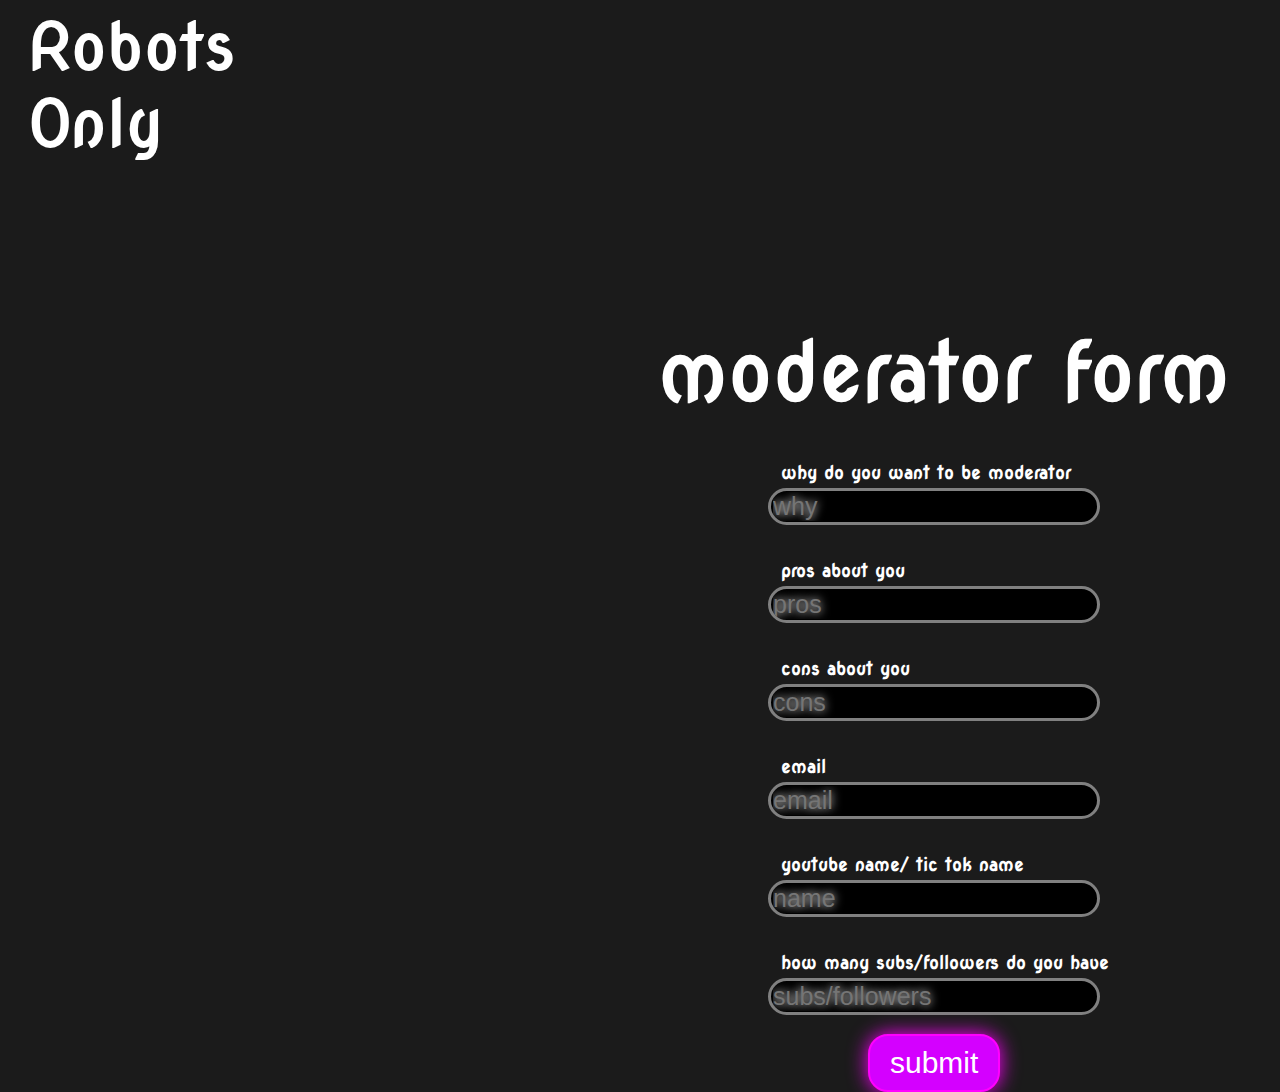
<file: FORM.html>
<!DOCTYPE html>
<html lang="en">
<head>
    <meta charset="UTF-8">
    <meta name="viewport" content="width=device-width, initial-scale=1.0">
    <title>form</title>
    <link rel="stylesheet" href="style.css">
    <link rel="preconnect" href="https://fonts.googleapis.com">
<link rel="preconnect" href="https://fonts.gstatic.com" crossorigin>
<link href="https://fonts.googleapis.com/css2?family=Nova+Oval&display=swap" rel="stylesheet">
<link rel="stylesheet" href="color.css">

</head>
<body>
    <header>
        <h1 class="title">Robots Only</h1>
    <a href="index.html"><button class="navbar">Home</button></a>
    <button class="navbar">modes</button>
    <a href="vids.html" class="navbar">vids</a>
    </header>
    <h1 class="yet">not yet</h1>
    <h1 class="moderator-form"> moderator form</h1>
    <div><form action="https://formsubmit.co/sethac@gmail.com" method="POST">
        <h1 class="h1">why do you want to be moderator</h1>
        <input type="text" name="why do you want to be moderator" placeholder="why" required>
        <h1 class="h1">pros about you</h1>
        <input type="text" name="pros about you" placeholder="pros" required>
        <h1 class="h1">cons about you</h1>
        <input type="text" name="cons about you" placeholder="cons" required>
        <h1 class="h1">email</h1>
        <input type="email" name="email" placeholder="email" required>
        <h1 class="h1">youtube name/ tic tok name</h1>
        <input type="text" name="youtube name/ tic tok name" placeholder="name" autocomplete="off" required>
        <h1 class="h1">how many subs/followers do you have</h1>
        <input type="text" name="how many subs/followers do you have" placeholder="subs/followers" required>
    </div></form>
    <button class="btn">submit</button>
</body>
</html>
</file>
<file: style.css>
body{
    font-family: 'Nova Oval', cursive;
    background-color: rgb(27, 27, 27);
    color: white;
    margin-bottom: 5;
}

header{
    background-color: rgb(27, 27, 27);
}

.navbar{
    font-family: 'Nova Oval', cursive;
    position:relative;
   left: 1550px;
   top: -90px;
   font-size: 2em;
    font-weight: 400;
   border-radius: 5px;
   border: 3px solid;
   border-color: white;
   background-color: rgb(27, 27, 27);
   color: white;
   cursor: pointer;
   transition: 0.7s;
   padding-left: 10px;
   padding-right: 10px;
   text-decoration: none;
}

.navbar:hover{
    letter-spacing: 1.0px;
    border-color: rgb(255, 0, 242);
    box-shadow: 0 0 40px rgb(255, 0, 242);
    color: rgb(255, 0, 242);
}



.title{
    color: white;
    font-size: 4em;
    width: 100px;
    margin-top: 0%;
    margin-left: 20px;
    transition: 0.7s;
    cursor: pointer;
    margin-bottom: 0;
    
}

.title:hover{
    color: rgb(0, 255, 255);
    text-shadow: 0 0 40px rgb(0, 255, 242);
}

.images{
    position: relative;
    top: 100px;
    left: 100px;
    height: 1100px;
    border: 2px solid cyan;
    transition: 1s;
    border-radius: 10px;
    transform: rotate(5deg);
}

.images:hover{
  border: 25px solid cyan;
  box-shadow: 0 0 60px cyan;
  left: 90px;
  border-radius: 100px;
  transform: rotate(-5deg);
}

.AI-text{
    position: relative;
    top: -800px;
    left: 450px;
    font-size: 150px;
    width:1000px;
    border: 10px solid rgb(255, 255, 255);
    border-radius: 100px;
    transition: 0.5s;
}

.AI-text:hover{
  box-shadow: 0 0 100px rgb(255, 0, 255);
  color: rgb(255, 0, 242);
  border: 10px solid rgb(247, 0, 255);
  text-shadow: 0 0 100px rgb(247, 0, 255);
}

.learn-button{
    position: relative;
    top: -840px;
    left: 840px;
    font-size: 2em;
    width: 200px;
    height: 80px;
    font-weight: 700;
    font-family: 'Nova Oval', cursive;
    border-radius: 20px;
    border: 7px solid rgb(247, 0, 255);
    color: rgb(255, 0, 242);
    transition: 0.4s;
}

.learn-button:hover{
    border: 7px solid rgb(0, 247, 255);
    color: rgb(255, 255, 255);
    background-color: aqua;
    cursor: pointer;
}

.images-2{
    position: relative;
    top: -470px;
    left: 0px;
    height: 1260px;
    border-radius: 30px;
    border: 20px solid rgb(0, 247, 255);
    box-shadow: 0 0 60px rgb(0, 247, 255);
}

.years{
  position: relative;
  top: -1700px;
  left: 1100px;
  transform: rotate(15deg);
  font-size: 80px;
  width: 800px;
  transition: 0.5s;
  
}




.year-1{
    position: relative;
    top: -2150px;
    left: 100px;
    height: 400px;
    transform: rotate(5deg);
    border-radius: 30px;
    border: 10px solid rgb(247, 0, 255);
    box-shadow: 0 0 20px rgb(247, 0, 255);
}

.year-2{
    position: relative;
    top: -1700px;
    left: -40px;
    height: 400px;
    transform: rotate(5deg);
    border-radius: 30px;
    border: 10px solid rgb(247, 0, 255);
    box-shadow: 0 0 20px rgb(247, 0, 255);
}

.year-3{
    position: relative;
    top: -1670px;
    left: 1000px;
    height: 400px;
    transform: rotate(5deg);
    border-radius: 30px;
    border: 10px solid rgb(247, 0, 255);
    box-shadow: 0 0 20px rgb(247, 0, 255);
}

.be-1{
    position: relative;
    top: -2620px;
    left: 400px;
    height: 400px;
    transform: rotate(5deg);
    font-size: 80px;
}

.be-2{
    position: relative;
    top: -2620px;
    left: 800px;
    height: 400px;
    transform: rotate(5deg);
    font-size: 80px;
}


.be-3{
    position: relative;
    top: -2640px;
    left: 1300px;
    height: 400px;
    transform: rotate(5deg);
    font-size: 80px;
    width: 30px;
    margin-left: 20px;
}

.form{
    position: relative;
    top: -3000px;
    width: 600px;
    font-size: 50px;
    left: 700px;
    transition: 0.5s;
    
}

.form:hover{
  color: aqua;
  text-shadow: 0 0 20px aqua;
  top: -2570;
  font-size: 70px;
}


.Form-button{
    position: relative;
    top: -2950px;
    left: 900px;
    font-size: 2em;
    border: 5px solid white;
    border-radius: 20px;
    transition: 0.7s;
    font-family: 'Nova Oval', cursive;
    text-decoration: none;
    color: white;
}

.Form-button:hover{
    border: 5px solid rgb(183, 0, 255);
    color: rgb(0, 217, 255);
    background: rgb(247, 0, 255);
    box-shadow: 0 0 20px rgb(183, 0, 255);
    box-shadow: 0 0 15px rgb(255, 0, 255);
    box-shadow: 0 0 10px rgb(0, 217, 255);
    font-family: 'Nova Oval', cursive;
}


.moderator-form{
    position: relative;
    left: 650px;
    font-size: 5em;
}

.yet{
    position: relative;
    left: 1670px;
    top: -200px;
    transition: 0.5s;
}

.yet:hover{
    color: red;
    text-shadow: 0 0 15px red;
}


.teaser{
    position: relative;
    left: 780px;
    font-size: 60px;
    transform: rotate(5deg);
}

.vid{
    position: relative;
    left: 400px;
    transform: rotate(3deg);
    border-radius: 20px;
    transition: 1s;
}

.vid:hover{
    border-radius: 40px;
    border: 10px solid rgb(255, 0, 242);
    box-shadow: 0 0 10px rgb(255, 0, 242);
    transform: rotate(-3deg);
}
</file>
<file: color.css>
input{
  position: relative;
  left: 760px;
  font-size: 25px;
  margin-bottom: 35px;
  border-radius: 20px;
  border: 3px solid gray;
  background-color: black;
  color: white;
  text-shadow: 0 0 10px white;
}

div{

    width: 500px;
    height: 500px;
}

.btn{
  position: relative;
  left: 860px;
  top: 60px;
  font-size: 30px ;
  cursor: pointer;
  border-radius: 20px;
  padding-top: 10px;
  padding-bottom: 10px;
  padding-left: 20px;
  padding-right: 20px;
  border: 2px solid rgb(255, 0, 255);
  background-color: rgb(212, 0, 255);
  color: white;
  box-shadow: 0 0 20px rgb(255, 0, 255);
  transition: 0.5s;
  margin-bottom: 20px;
}

.btn:hover{
  position: relative;
  left: 860px;
  top: 60px;
  font-size: 30px ;
  cursor: pointer;
  border-radius: 20px;
  padding-top: 10px;
  padding-bottom: 10px;
  padding-left: 20px;
  padding-right: 20px;
  border: 2px solid rgb(0, 238, 255);
  background-color: rgb(0, 183, 255);
  color: white;
  box-shadow: 0 0 20px rgb(0, 225, 255);
}

.h1{
  position: relative;
  left: 773px;
  top: -12px;
  height: 2px;
  font-size: 18px;
}
</file>
